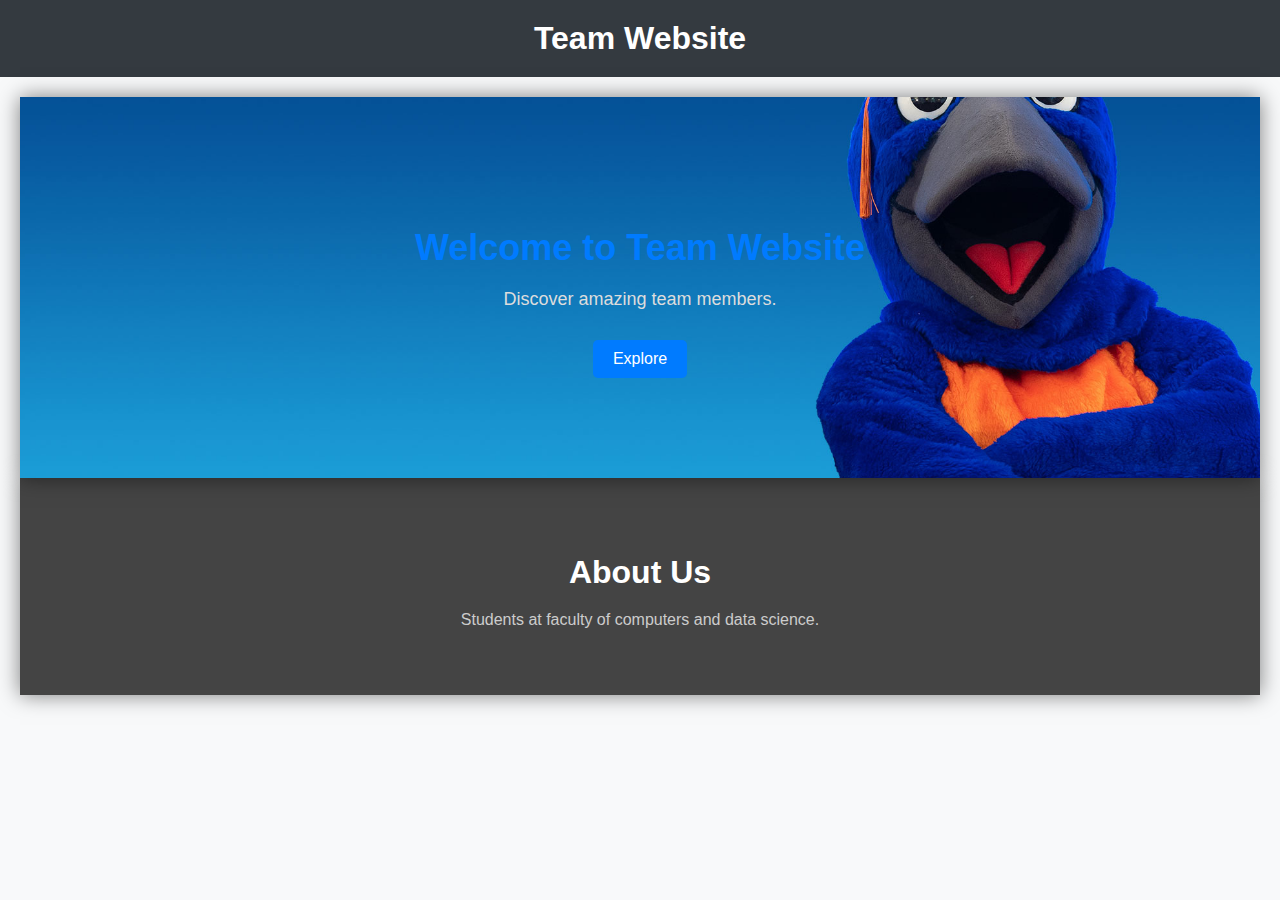
<file: html/index.html>
<!DOCTYPE html>
<html lang="en">
<head>
    <meta charset="UTF-8">
    <meta name="viewport" content="width=device-width, initial-scale=1.0">
    <title>Your Website</title>
    <link rel="stylesheet" href="styles.css">
</head>
<body>
    <header>
        <h1>Team Website</h1>
    </header>

    <div class="main">
        <div class="hero">
            <div class="hero-content">
                <h2>Welcome to Team Website</h2>
                <p>Discover amazing team members.</p>
                <button id="exploreBtn">Explore</button>
            </div>
        </div>

        <div class="about">
            <div class="about-content">
                <h2>About Us</h2>
                <p>Students at faculty of computers and data science.</p>
            </div>
        </div>
    </div>

    <script src="script.js"></script>
</body>
</html>
</file>
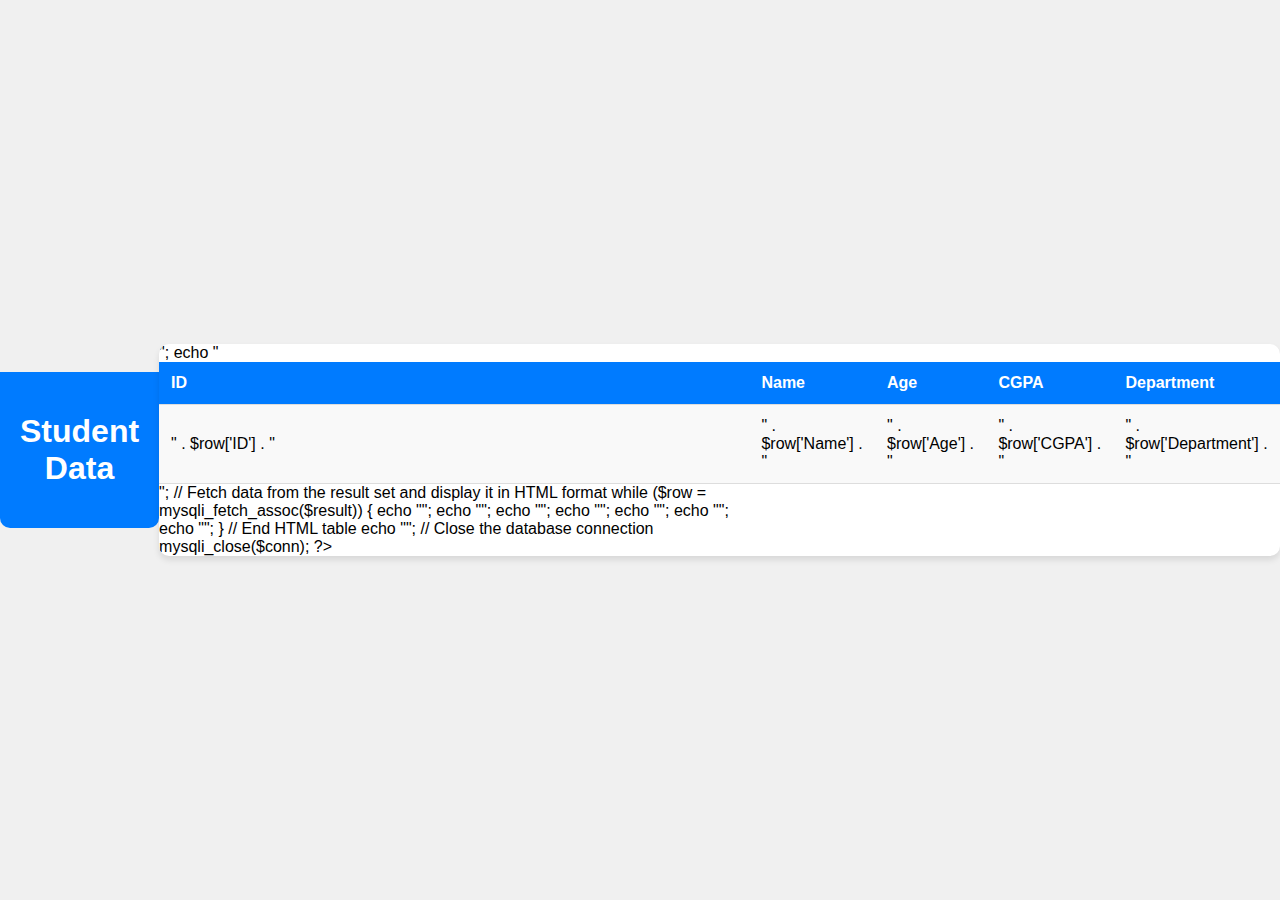
<file: html/table/index.html>
<!DOCTYPE html>
<html lang="en">
<head>
    <meta charset="UTF-8">
    <meta name="viewport" content="width=device-width, initial-scale=1.0">
    <title>Student Data</title>
    <link rel="stylesheet" type="text/css" href="styles.css">
    <script src="https://code.jquery.com/jquery-3.6.0.min.js"></script>
    <script>
        $(document).ready(function() {
            $.ajax({
                url: '../fetch_data.php',
                method: 'GET',
                success: function(response) {
                    $('#data-container').html(response);
                },
                error: function(xhr, status, error) {
                    console.error(error);
                }
            });
        });
    </script>
</head>
<body>
    <header>
        <h1>Student Data</h1>
    </header>
    <main>
        <div class="table-container">
            <table id="data-container"></table>
        </div>
    </main>
</body>
</html>
</file>
<file: html/styles.css>
body {
    font-family: Arial, sans-serif;
    margin: 0;
    padding: 0;
    background-color: #f8f9fa; /* Updated background color */
}

header {
    background-color: #343a40; /* Darker header background color */
    color: #fff;
    padding: 20px;
    text-align: center;
}

h1 {
    margin: 0;
}

.main {
    padding: 20px;
}

.hero {
    background-image: url('background.jpg'); /* Replace 'background.jpg' with your image */
    background-size: cover;
    background-position: center;
    color: #fff;
    text-align: center;
    padding: 100px 0;
    position: relative;
    overflow: hidden; /* Ensures smooth transition of background image */
    box-shadow: 0 0 20px rgba(0, 0, 0, 0.5); /* Adding a subtle shadow effect */
    animation: slideIn 1s ease forwards; /* Slide in animation */
}

.hero:hover {
    background-size: 110%; /* Increase background size on hover */
}

.hero-content {
    max-width: 600px;
    margin: 0 auto;
    opacity: 0;
    transform: translateY(20px);
    transition: opacity 0.5s, transform 0.5s;
}

.hero-content.show {
    opacity: 1;
    transform: translateY(0);
}

@keyframes slideIn {
    from {
        opacity: 0;
        transform: translateY(-50px);
    }
    to {
        opacity: 1;
        transform: translateY(0);
    }
}

.hero-content h2 {
    font-size: 36px;
    margin-bottom: 20px;
    color: #007bff; /* Blue text color */
    transition: color 0.3s ease; /* Smooth color transition */
}

.hero-content p {
    font-size: 18px;
    margin-bottom: 30px;
    color: #ddd; /* Light gray text color */
}

button {
    background-color: #007bff;
    color: #fff;
    border: none;
    padding: 10px 20px;
    font-size: 16px;
    border-radius: 5px;
    cursor: pointer;
    transition: background-color 0.3s ease, transform 0.2s ease; /* Smooth transform transition */
}

button:hover {
    background-color: #0056b3;
    transform: scale(1.05); /* Scale button on hover */
}

.about {
    background-color: #444; /* Darker background color for about section */
    padding: 50px 0;
    text-align: center;
    box-shadow: 0 0 20px rgba(0, 0, 0, 0.5); /* Adding a subtle shadow effect */
    animation: fadeIn 1s ease forwards; /* Fade in animation */
}

.about-content {
    max-width: 600px;
    margin: 0 auto;
}

.about-content h2 {
    font-size: 32px;
    margin-bottom: 20px;
    color: #fff; /* White text color */
}

.about-content p {
    font-size: 16px;
    color: #ccc; /* Lighter gray text color */
}

@keyframes fadeIn {
    from {
        opacity: 0;
        transform: translateY(50px);
    }
    to {
        opacity: 1;
        transform: translateY(0);
    }
}
</file>
<file: html/table/styles.css>
body {
    font-family: Arial, sans-serif;
    margin: 0;
    padding: 0;
    display: flex;
    justify-content: center;
    align-items: center;
    height: 100vh;
    background-color: #f0f0f0; /* Light background color */
}

header {
    background-color: #007bff;
    color: #fff;
    padding: 20px;
    text-align: center;
    border-radius: 0 0 10px 10px; /* Rounded corners only at the bottom */
}

.main {
    width: 100%;
    max-width: 800px;
    margin: 20px;
}

.table-container {
    background-color: #fff;
    border-radius: 10px;
    box-shadow: 0 4px 6px rgba(0, 0, 0, 0.1);
    overflow: hidden;
}

table {
    width: 100%;
    border-collapse: collapse;
}

table th, table td {
    padding: 12px; /* Increased padding for better readability */
    text-align: left;
    border-bottom: 1px solid #ddd; /* Add border bottom to each cell */
}

table th {
    background-color: #007bff;
    color: #fff;
}

table tr:nth-child(even) {
    background-color: #f9f9f9; /* Lighter background color for even rows */
}

table tr:hover {
    background-color: #f0f0f0; /* Background color on hover */
    transition: background-color 0.3s; /* Smooth transition on hover */
}

/* Optional: Add more styling as needed */

/* Animation for header */
@keyframes headerAnimation {
    from {
        transform: translateY(-20px); /* Move header up */
        opacity: 0; /* Fade in effect */
    }
    to {
        transform: translateY(0);
        opacity: 1;
    }
}

header {
    animation: headerAnimation 0.5s ease forwards;
}

/* Animation for table */
@keyframes tableAnimation {
    from {
        transform: translateY(20px); /* Move table down */
        opacity: 0; /* Fade in effect */
    }
    to {
        transform: translateY(0);
        opacity: 1;
    }
}

.table-container {
    animation: tableAnimation 0.5s ease forwards;
}
</file>
